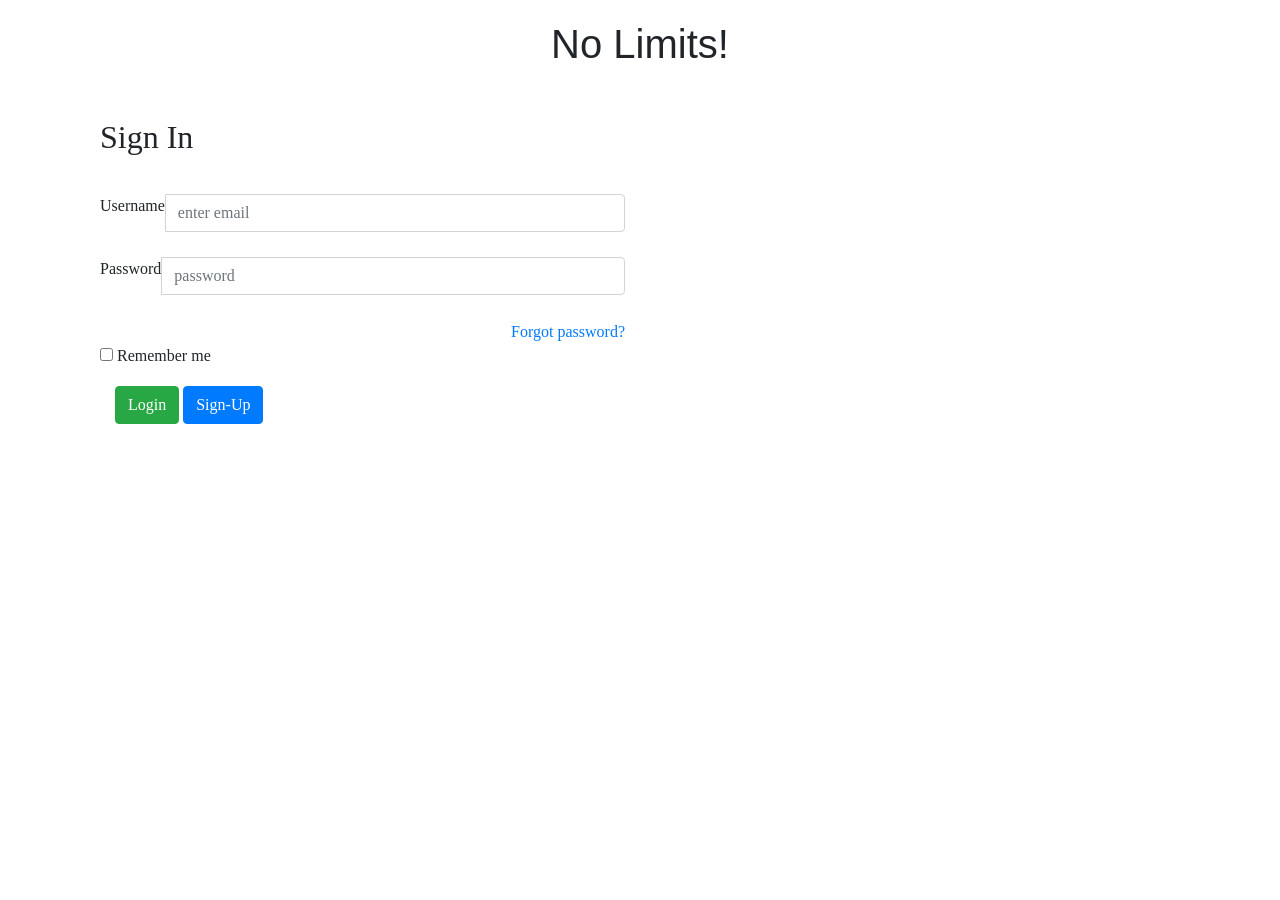
<file: index.html>
<!DOCTYPE html>
<html lang="en">
<head>
	<title>Code 4 Good</title>
	<!-- Required meta tags always come first -->
    <meta charset="utf-8">
    <meta name="viewport" content="width=device-width, initial-scale=1, shrink-to-fit=no">
    <meta http-equiv="x-ua-compatible" content="ie=edge">
    <!--BootStrap Css-->
	<link rel="stylesheet" href="https://maxcdn.bootstrapcdn.com/bootstrap/4.0.0-alpha.2/css/bootstrap.min.css" integrity="sha384-y3tfxAZXuh4HwSYylfB+J125MxIs6mR5FOHamPBG064zB+AFeWH94NdvaCBm8qnd" crossorigin="anonymous">

<script src="//www.parsecdn.com/js/parse-1.6.14.min.js"></script>

</head>

<style>
/*Defines the landing pages background color */
/*dog*/
html {
			background: url(http://cdn.paper4pc.com/images/blurred-wallpaper-10.jpg) no-repeat center center fixed; 
			-webkit-background-size: cover;
			-moz-background-size: cover;
			-o-background-size: cover;
			background-size: cover;
		}
		body {
			padding-top: 20px;
			font-size: 16px;
			font-family: "Open Sans",serif;
			background: transparent;
		}

		h1 {
			font-family: "Abel", Arial, sans-serif;
			font-weight: 400;
			font-size: 40px;
		}

		/* Override B3 .panel adding a subtly transparent background */
		.panel {
			background-color: rgba(255, 255, 255, 0.9);
		}

		.margin-base-vertical {
			margin: 40px 0;
		}

</style>

<body>

<center><h1>No Limits!</h1></center>
<!--Begins styling for the webpage!-->
<div class="container">    
        <div id="loginbox" style="margin-top:50px;" class="col-md-6 col-md-offset-3 col-sm-8 col-sm-offset-2">                    
            <div >
                    <div class="panel-heading">
                        <h2 class="panel-title">Sign In</h2>
                    </div>     

                    <div style="padding-top:30px" class="panel-body" >

                        <div style="display:none" id="login-alert" class="alert alert-danger col-sm-12"></div>
                            
                        <form id="loginform" class="form-horizontal" role="form"><!--Styling for the Username/Password!-->
                                    
                            <div style="margin-bottom: 25px" class="input-group"><!--Styling for the Username!-->
                              <span class="input-group-addon">Username</span>

                              <input id="login-username" type="text" class="form-control" name="username" value="" placeholder="enter email">                                        
                            </div>
                                
                            <div style="margin-bottom: 25px" class="input-group"><!--Styling for the Username!-->
                              <span class="input-group-addon">Password</span>
                              <input id="login-password" type="password" class="form-control" name="password" placeholder="password">
                                        
                            </div>
                                    
                            <div style="float:right; position: relative;"><a href="#">Forgot password?</a></div>

                                
                            <div class="input-group">
                              <div class="checkbox">
                                <label>
                                  <input id="login-remember" type="checkbox" name="remember" value="1"> Remember me<!--Styling for the Remember-->
                                </label>
                              </div>
                            </div>

  
                                <div style="margin-top:10px" class="form-group"><!--Styling for the Login and SignUp Button!-->
                                    <!-- Button -->

                                    <div class="col-sm-12 controls">
                                      <!-- onClick="$('#loginbox').hide(); $('#signupbox').show()" -->
                                      <a id="btn-login" href="mainfeed.html" class="btn btn-success">Login  </a><!--Styling for the Login!-->
                                      <!-- <a id="btn-fblogin" href="#" class="btn btn-primary">Login with Facebook</a> -->
                                      <button type="button" class="btn btn-primary" data-toggle="modal" data-target="#myModal">Sign-Up</button><!--Styling for the Sign-up!-->

                                    </div>
                                </div>


                                <div style="margin-top:10px" class="form-group"><!--This is the modal that brings up the register form!-->
                                <div class="col-sm-12 controls">
  <!-- Modal -->
  <div class="modal fade" id="myModal" role="dialog">
    <div class="modal-dialog">
    
<!-- Modal content-->
      <div class="modal-content">
        <div class="modal-header">
          <button type="button" class="close" data-dismiss="modal">&times;</button>
          <h4 class="modal-title">Put in your information</h4>
        </div>
        <div class="modal-body">
          <div class="form-group">
  <label for="usr">Name:</label>
  <input type="text" class="form-control" id="usrname">
</div>
<div class="form-group">
  <label for="email">Email:</label>
  <input type="mail" class="form-control" id="usremail">
</div> 
<div class="form-group">
  <label for="pwd">Password:</label>
  <input type="password" class="form-control" id="usrpwd">
</div>        
</div>
        <div class="modal-footer">
          <button type="button" class="btn btn-default" data-dismiss="modal">Cancel</button>
          <button type="button" class="btn btn-default" data-dismiss= "modal" onclick="registerNewPerson()">Register</button>
        </div>
      </div>
      
    </div>
  </div>
</div>
</div>
<!--End styling for modal form!-->
                            </form>     


                           

                        </div>                     
                    </div>  
        </div>
    </div>


    <!-- jQuery first, then Bootstrap JS. -->
    <!--Javascript that handles the users names information and adds it to database-->
<script src="https://ajax.googleapis.com/ajax/libs/jquery/2.1.4/jquery.min.js"></script>
<script src="https://maxcdn.bootstrapcdn.com/bootstrap/4.0.0-alpha.2/js/bootstrap.min.js" integrity="sha384-vZ2WRJMwsjRMW/8U7i6PWi6AlO1L79snBrmgiDpgIWJ82z8eA5lenwvxbMV1PAh7" crossorigin="anonymous"></script>

<script type="text/javascript">
Parse.initialize("tzlgN4Z1aZh65b5t0EXJ6WbWAZY2iZ2V5UzC3Exy", "CSB7qB9VeyvjiPwH1TZxtgOLXzIW8Asj6YkQO7VU");
</script>
<script type="text/javascript">
  function registerNewPerson() {
    var currentUser = Parse.User.current();
                if (currentUser) {
                    // do stuff with the user
                    Parse.User.logOut();
                } 
    event.preventDefault();
/*   var usersObject = Parse.Object.extend("Users"); // creates Registered
    var user = new usersObject();
*/
  var user = new Parse.User();

    var newName = $('#usrname').val();
    var newEmail = $('#usremail').val();
    var newPass = $('#usrpwd').val();
    console.log(newName);
/*
    user.save({Name: newName, Email: newEmail, Pass: newPass}).then(function(object) {
        alert("Welcome! Thank you for registering!");
    });
 */
// var user = new Parse.User();
user.set("username", newName);
user.set("password", newPass);
user.set("email", newEmail);
user.signUp(null, {
  success: function(user) {
    // Hooray! Let them use the app now.
    alert("Thank you for registering! Please use your new credentials to log in.");
  },
  error: function(user, error) {
    // Show the error message somewhere and let the user try again.
    alert("Error: " + error.code + " " + error.message);
  }
});

  }

    $("#loginform").submit(function(event) {
      event.preventDefault();

      var name = $("#login-username").val();
      var pass = $("#login-password").val();

       Parse.User.logIn(name, pass, {success: function() {
          console.log("Log in Success!");
       }, error: function() {
          console.log("Log in Error: "+error.message);
       }
     });

  });
 
</script>
</body>
</html>
</file>
